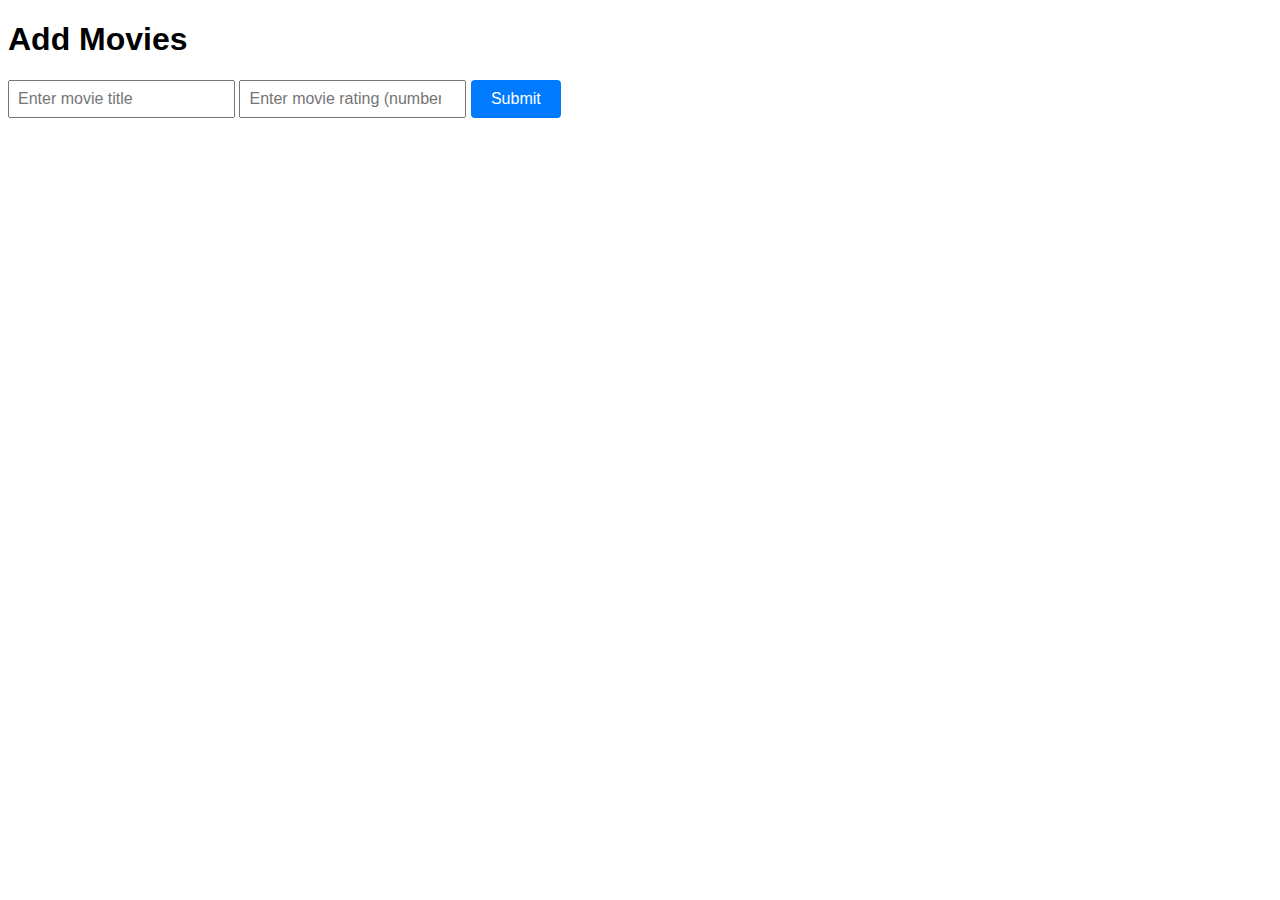
<file: movie.html>
<!DOCTYPE html>
<html lang="en">
<head>
    <meta charset="UTF-8">
    <link rel="stylesheet" href="movie.css">
    <meta name="viewport" content="width=device-width, initial-scale=1.0">
    <title>Movies App</title>
</head>
<body>
    <h1> Add Movies</h1>
    <ul></ul>
    <div class="form-container">
        <form action="">
            <input type="text" name="title" id="title" placeholder="Enter movie title">
            <input type="number" name="rating" id="rating" placeholder="Enter movie rating (number)" >
            <input type="submit" value="Submit" id="submit">
        </form>
    </div>
    
    <script src="https://code.jquery.com/jquery-3.6.0.min.js"></script>
    <script src="movie.js"></script>
</body>
</html>
</file>
<file: movie.css>
body {
    font-family: Arial, sans-serif;
}

ul {
    list-style: none;
    padding: 0;
}

li {
    margin-bottom: 8px;
    font-size: 18px;
    color: #333;
    display: flex;
    justify-content: space-between;
    align-items: center;
}

li span {
    color: #007bff;
    font-weight: bold;
}

li button {
    background-color: #dc3545;
    color: #fff;
    border: none;
    padding: 5px 10px;
    cursor: pointer;
    border-radius: 4px;
    font-size: 14px;
}

li button:hover {
    background-color: #c82333;
}

.form-container {
    margin-top: 20px;
}

.form-container input {
    margin-bottom: 8px;
    padding: 8px;
    font-size: 16px;
    /* width: 75%; */
}

.form-container input[type="submit"] {
    background-color: #007bff;
    color: #fff;
    border: none;
    padding: 10px 20px;
    cursor: pointer;
    border-radius: 4px;
    font-size: 16px;
}

.form-container input[type="submit"]:hover {
    background-color: #0056b3;
}
</file>
